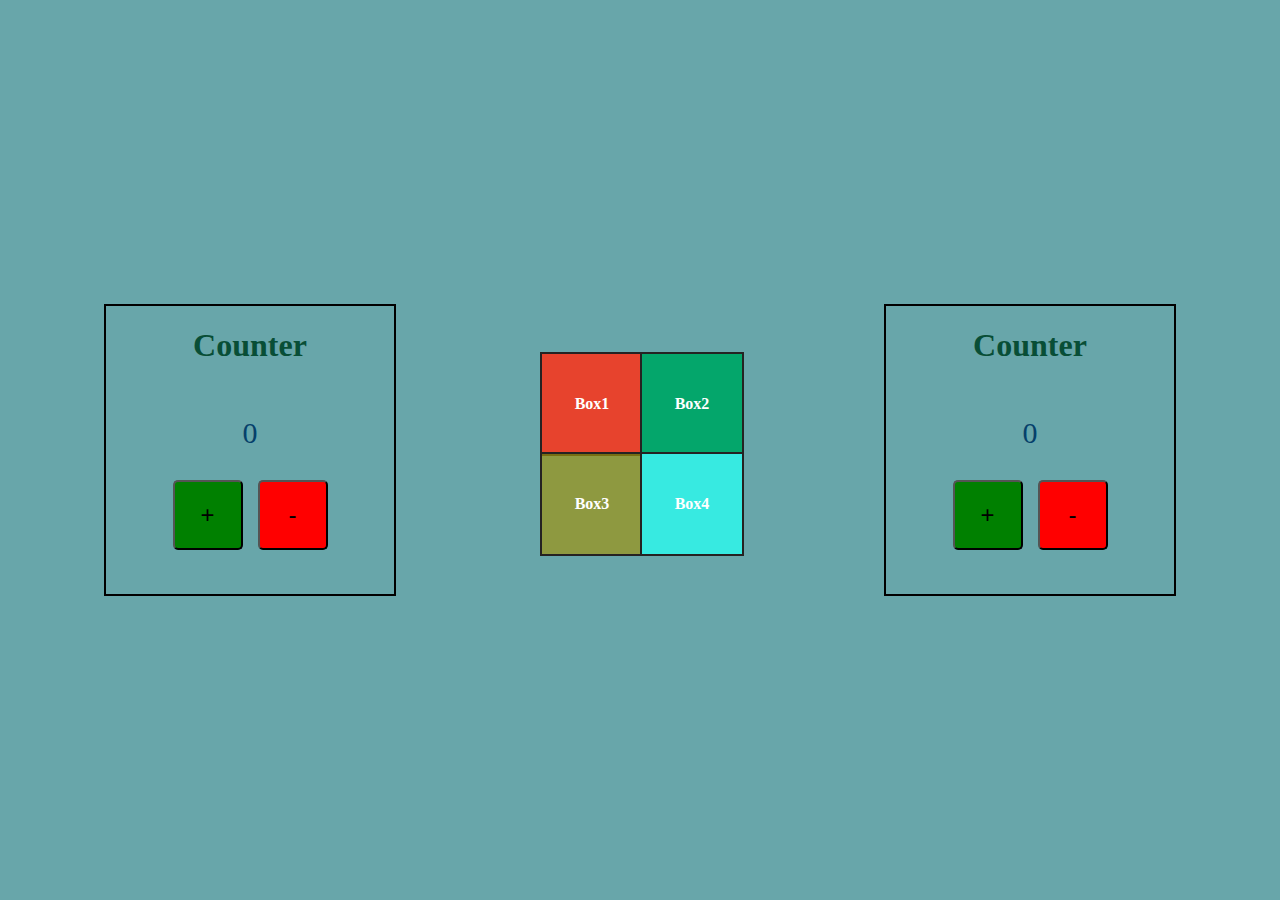
<file: index.html>
<!DOCTYPE html>
<html lang="en">
<head>
    <meta charset="UTF-8">
    <meta name="viewport" content="width=device-width, initial-scale=1.0">
    <link rel="stylesheet" href="index.css"/>
    <title>Browser Events</title>
</head>
<body>

<div style="display: flex; gap:1.5in">
    <div id="container" style="display: flex; flex-direction: column; align-items: center;  border: 2px solid black;height: 3in; width: 3in;">
<h1 style="color: rgb(8, 78, 54);">Counter</h1>
<p id="counter" style="font-size: 30px; color: rgb(5, 64, 107);">0</p>
    <div style="display: flex; gap:15px">
<button id="increment"  style="background-color: green; border-radius: 5px; height: 70px; width: 70px; font-size: 24px;">+</button>
<button id="decrement"style="background-color: red; border-radius: 5px; height: 70px; width: 70px;font-size: 24px;">-</button>
    </div>
   </div>
   
    <div class="container"style="margin-top:0.5in;" >
    <div  id = "1" class="box">Box1</div>
    <div id = "2"class="box">Box2</div>
    <div id = "3"class="box">Box3</div>
    <div id = "4"class="box">Box4</div>
    </div>
    <div id="container" style="display: flex; flex-direction: column; align-items: center;  border: 2px solid black;height: 3in; width: 3in;">
        <h1 style="color: rgb(8, 78, 54);">Counter</h1>
        <p id="counter" style="font-size: 30px; color: rgb(5, 64, 107);">0</p>
            <div style="display: flex; gap:15px">
        <button id="increment"  style="background-color: green; border-radius: 5px; height: 70px; width: 70px; font-size: 24px;">+</button>
        <button id="decrement"style="background-color: red; border-radius: 5px; height: 70px; width: 70px;font-size: 24px;">-</button>
            </div>
           </div>
</div>
    <script src="index.js"></script>
</body>
</html>
</file>
<file: index.css>
body, html {
    height: 100%;
    display: flex;
    align-items: center;
    justify-content:center;
    margin: 0;
    background-color: rgb(104, 166, 170);
  }
  
  .container {
    display: grid;
    grid-template-columns: repeat(2, 100px); /* 2 columns, each 100px wide */
    grid-template-rows: repeat(2, 100px);    /* 2 rows, each 100px tall */
    gap: 0;                                  /* no gap between boxes */
  }
  
  .box {
    border: 2px solid rgb(37, 34, 34);
    display: flex;
    align-items: center;
    justify-content: center;
    width: 100px;
    height: 100px;
    color: white;
    font-weight: bold;
  }
  
  .box:nth-child(1) { background-color: rgb(231, 67, 45); }
  .box:nth-child(2) { background-color: rgb(4, 166, 107); }
  .box:nth-child(3) { background-color: #a2930baa; }
  .box:nth-child(4) { background-color: rgb(55, 234, 225); }
</file>
